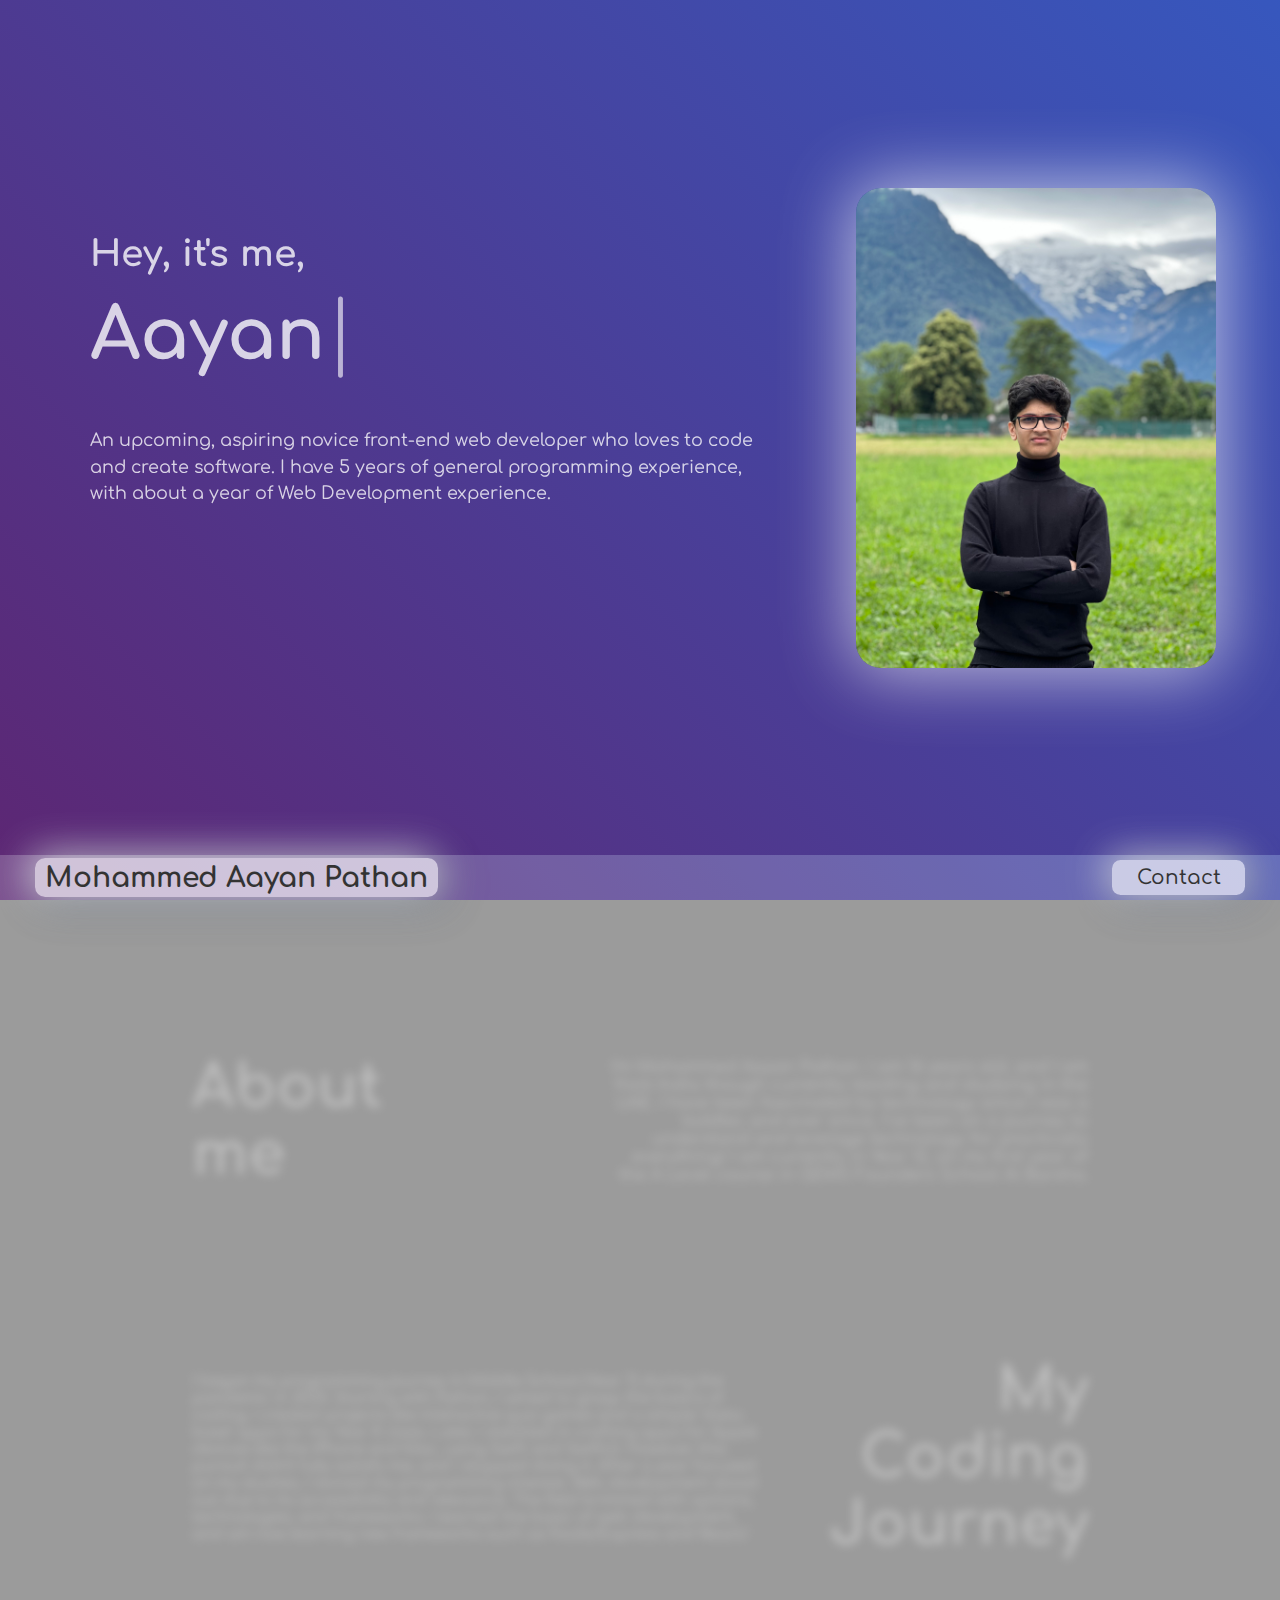
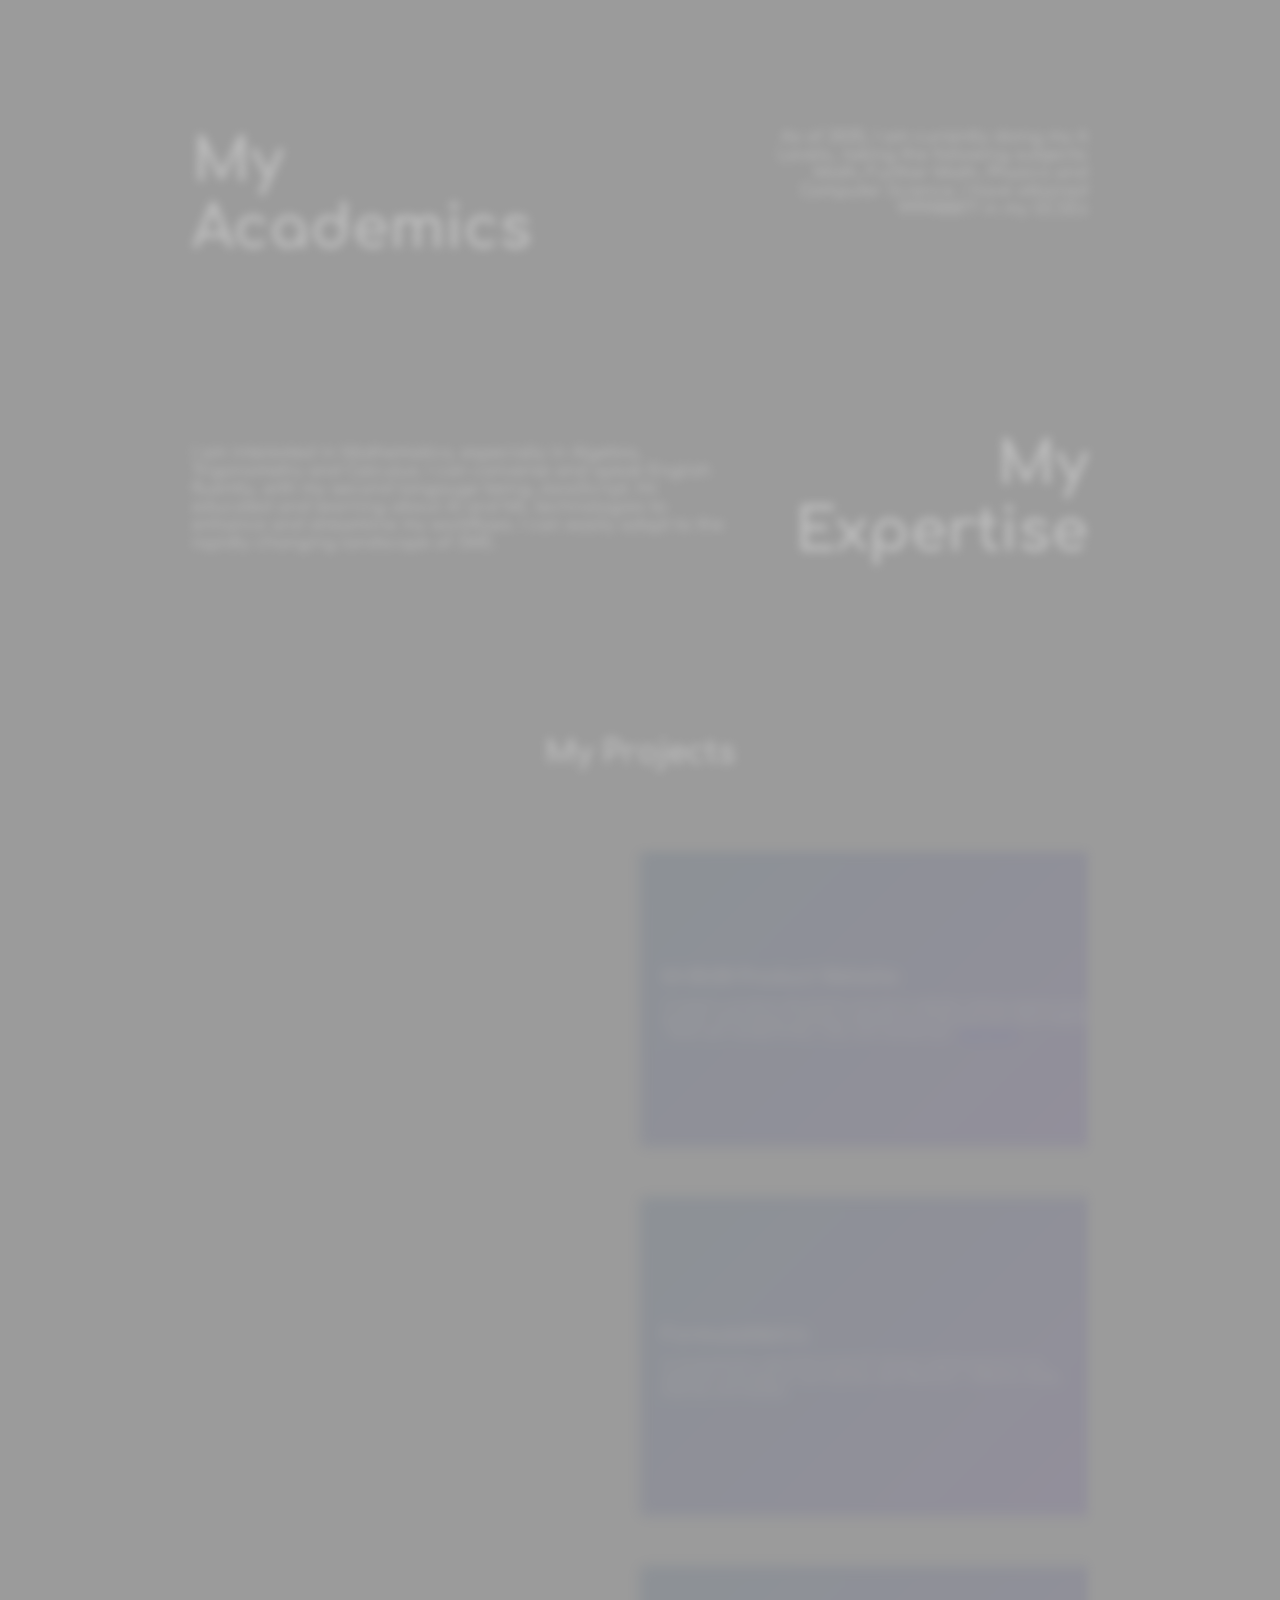
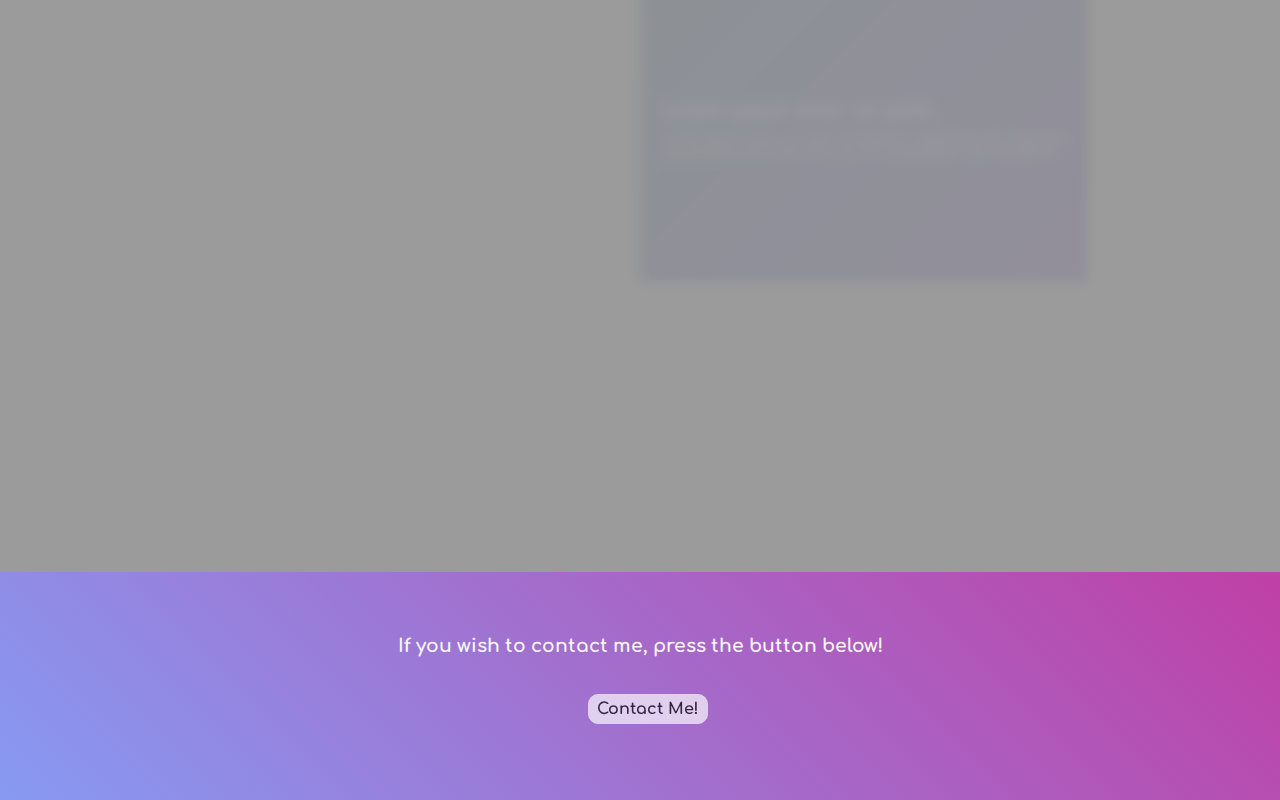
<file: index.html>
<!DOCTYPE html>
<html lang="en">
<head>
    <meta charset="UTF-8">
    <link rel="preconnect" href="https://fonts.googleapis.com">
<link rel="preconnect" href="https://fonts.gstatic.com" crossorigin>
<link href="https://fonts.googleapis.com/css2?family=Comfortaa:wght@300;400;600;700&display=swap" rel="stylesheet">
    <meta name="viewport" content="width=device-width, initial-scale=1.0">
    <title>Mohammed Aayan Pathan</title>
    <link rel="stylesheet" href="styles/style.css">
    <link rel="apple-touch-icon" sizes="180x180" href="AAYANICON/apple-touch-icon.png">
    <link rel="icon" type="image/png" sizes="32x32" href="AAYANICON/favicon-32x32.png">
    <link rel="icon" type="image/png" sizes="16x16" href="AAYANICON/favicon-16x16.png">
    <link rel="manifest" href="AAYANICON/site.webmanifest">
</head>

<body>
    <section id="sectionone" class="hidden">
        <div id="introText">
            <h3>Hey, it's me,</h3>
            <h1>Aayan<span class="blinking-cursor">|</span></h1>
            <p>An upcoming, aspiring novice front-end web developer who loves to code and create software. I have 5 years of general programming experience, with about a year of Web Development experience. </p>
        </div>
        <img src="images/aayanpicture.png" alt="Aayan's Picture">

    </section>
    <nav>
    <a href="index.html"><h3>Mohammed Aayan Pathan</h3></a>

    <a href="contact.html" id="link">Contact</a></li>

    </nav>
    <section id="sectiontwo" class="hidden s2">
        <div id="aboutme" class="hidden s2">
                <h2>About me</h2>
                <p>I'm Mohammed Aayan Pathan. I am 16 years old, and I am from India though currently residing and studying in the UAE. I have been fascinated by technology since I was a toddler, and ever since, I've been on a journey to understand and leverage technology for practically everything! I am currently in Year 12, on my first year of the A Level course in GEMS Founders School Al Barsha.</p>
        </div>
        <div id="programmingjourney" class="hidden s2">
            <h2>My Coding Journey</h2>
            <p>I began my programming journey in Middle School (Year 7) during the pandemic in 2020. Starting with Python, I aimed to grasp the basics of coding. I created projects like interactive quiz games and a simple "data-base" apps for my Year 8 class.

                Later, I dabbled in crafting apps for Apple devices like the iPhone and Mac, using Swift and SwiftUI. However, this pursuit didn't fully satisfy me, and I stopped doing it. 
                
                After a year focused on my studies, I revived my programming interest. Web development stood out due to its accessibility and relevance. The field brimmed with options, technologies, and frameworks. I learned the basic of web development, and am now learning new frameworks such as Node/Express and React/</p>
        </div>
        <div id="myacademics" class="hidden s2">
            <h2>My Academics</h2>
            <p>As of 2025, I am currently doing my A Levels., taking the following subjects: Math, Further Math, Physics and Computer Science. I have attained 999988877 in my GCSEs</p>
        </div>
        <div id="myexpertise" class="hidden s2">
            <h2>My Expertise</h2>
                <p>I am  interested in Mathematics, especially in Algebra, Trigonometry and Calculus. I can converse and speak English fluently, with my second langauge being JavaScript. I'm educated and learning about AI and ML technologies to enhance and streamline my workflows. I can easily adapt to the rapidly changing landscape of SWE.</p>
        </div>
        <div id="myprojects" class="hidden s2">
            <h2>My Projects</h2>
            <span id="projects">
                <span class="hidden freeze" id="p1">
                    <img src="images/ibrahgif.gif" alt="">
                    <span id="projDesc">
                        <h3>M-IB:08 Product Website</h3>
                        <p>Created a product placement and store website, taking aspects from popular technology company websites to showcase the robot M:IB-08 - Built with Vanilla HTML, CSS, and JavaScript - <a href="https://syntaxsnipes.github.io/Splash-Page/">See here</a></p>
                    </span>
                </span>
                <span class="hidden freeze" id="p2">
                    <img src="images/PLACEHOLDER.jpg" alt="Coming soon">
                    <span id="FormulaMetric">
                        <h3>FormulaMetric</h3>
                        <p>A revolutionary app that tracks F1 drivers' performance in an objective and easy to use manner, with ReactJS + Tailwind, Node, Express and MySQL</p>
                    </span>
                </span>
                <span class="hidden freeze" id="p3">
                    <img src="images/PLACEHOLDER.jpg" alt="">
                    <span id="projDesc">
                        <h3>Lorem ipsum dolor sit amet.</h3>
                        <p>Lorem ipsum dolor sit amet consectetur adipisicing elit. Explicabo recusandae exercitationem vero et voluptatibus reprehenderit?</p>
                        </span>
                </span>
            </span>
        </div>
    </section>

    <section id="sectionthree">
        <h3>If you wish to contact me, press the button below! </h3>
        <a href="contact.html"><h4>Contact Me!</h4></a>
    </section>
    
<script src="index.js"></script>
</body>
</html>
</file>
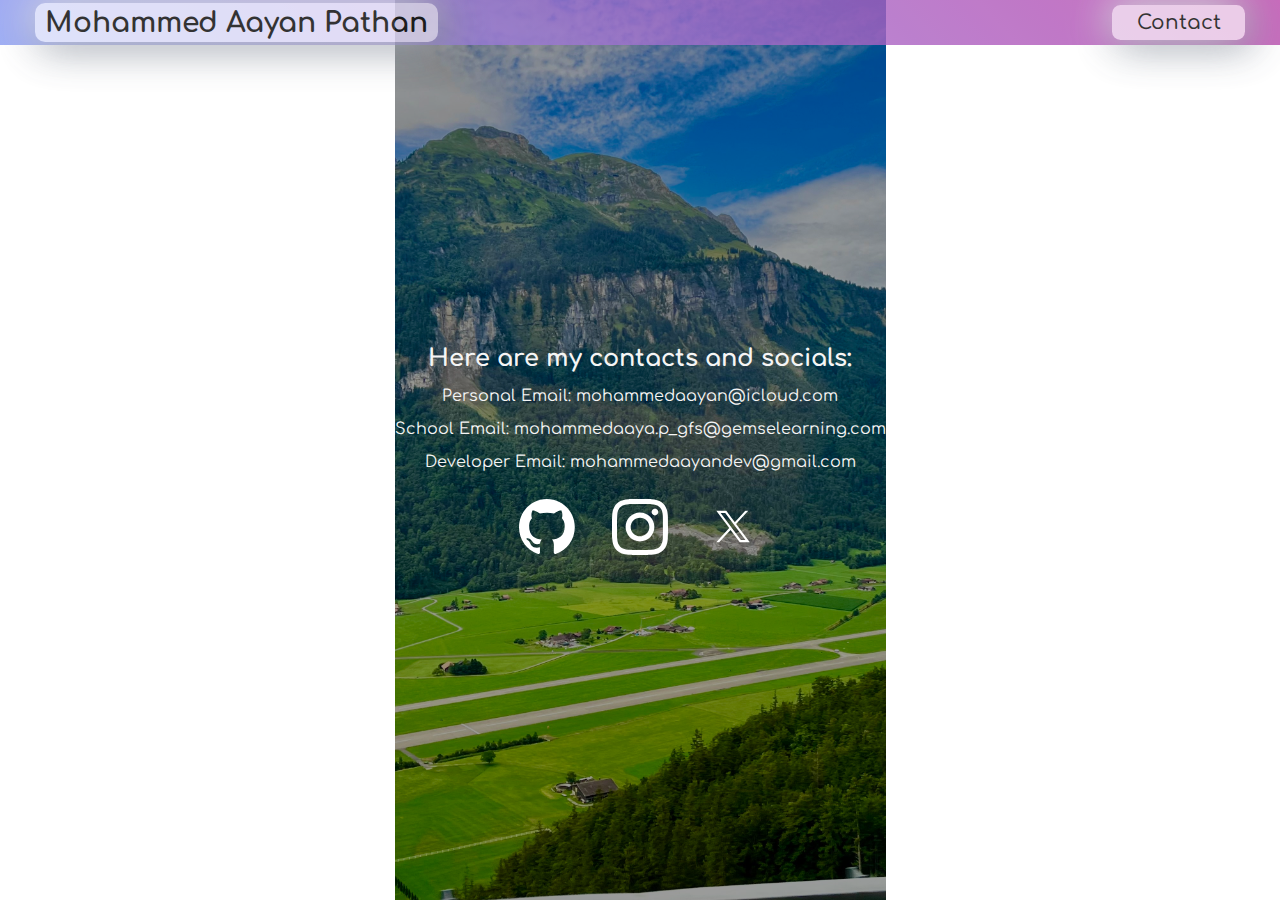
<file: contact.html>
<!DOCTYPE html5>
<html lang="en">
<head>
    <meta charset="UTF-8">
    <link rel="preconnect" href="https://fonts.googleapis.com">
<link rel="preconnect" href="https://fonts.gstatic.com" crossorigin>
<link href="https://fonts.googleapis.com/css2?family=Comfortaa:wght@300;400;600;700&display=swap" rel="stylesheet">
    <meta name="viewport" content="width=device-width, initial-scale=1.0">
    <title>Mohammed Aayan Pathan</title>
    <link rel="stylesheet" href="styles/contact.css">
    <link rel="apple-touch-icon" sizes="180x180" href="AAYANICON/apple-touch-icon.png">
    <link rel="icon" type="image/png" sizes="32x32" href="AAYANICON/favicon-32x32.png">
    <link rel="icon" type="image/png" sizes="16x16" href="AAYANICON/favicon-16x16.png">
    <link rel="manifest" href="AAYANICON/site.webmanifest">
</head>

<body>
    <nav>
        <a href="index.html"><h3>Mohammed Aayan Pathan</h3></a>
        <a href="contact.html" id="link">Contact</a>
    </nav>
        <section id="contacts">
            <h2>Here are my contacts and socials:</h2>
            <p>Personal Email: mohammedaayan@icloud.com</p>
            <p>School Email: mohammedaaya.p_gfs@gemselearning.com</p>
            <p>Developer Email: mohammedaayandev@gmail.com</p>
            <span id="icons">
            <a href="https://github.com/SyntaxSnipes"><img src="images/github-mark-white.svg" alt=""></a>
            <a href="https://www.instagram.com/syntaxsnipes.map/"><img src="images/insta.svg" alt=""></a>
            <a href="https://twitter.com/syntaxsnipes"><img src="images/Twitter X.svg" alt=""></a>
            </span>
        </section>
</body>

</html>
</file>
<file: styles/style.css>
* {
  margin: 0;
  padding: 0;
  box-sizing: border-box;
  font-family: "Comfortaa", cursive;
}

html {
  scroll-snap-type: y proximity;
  scroll-padding-top: 45px;
}

body {
  margin: 0;
  padding: 0;
  overflow-x: hidden !important;
  width: 100% !important;
  -ms-overflow-style: none;
  scrollbar-width: none;
}
body::-webkit-scrollbar {
  display: none;
}
body .hidden {
  opacity: 0.35;
  filter: blur(5px);
  transition: all 1.5s;
}
body .show {
  opacity: 1;
  filter: blur(0);
}

section {
  scroll-snap-align: start;
}

nav {
  display: flex;
  position: sticky;
  top: 0px;
  width: 100%;
  z-index: 1;
  flex-direction: row;
  justify-content: space-between;
  align-items: center;
  padding: 0.75% 2.75%;
  white-space: nowrap;
  height: 45px !important;
  background-image: linear-gradient(45deg, #5c2774, #335cc5, #637ffd);
  background-size: 300%;
  opacity: 0.8;
  animation: bg-animation 5s infinite alternate;
}
nav #link {
  font-size: 1.25rem;
  font-weight: 525;
  text-decoration: none;
  transition: font-size 0.5s ease-in-out;
  border-radius: 8.5px;
  background-color: rgba(255, 255, 255, 0.65);
  color: black;
  box-shadow: -5px -5px 40px rgba(255, 255, 255, 0.6980392157), 5px 5px 40px rgba(94, 104, 121, 0.945);
  padding: 0.5% 2%;
}
nav #link:hover {
  font-size: 1.375rem;
  box-shadow: -6px -6px 35px rgba(255, 255, 255, 0.6980392157), 6px 6px 35px rgba(94, 104, 121, 0.945);
}
nav a {
  font-size: 1.5rem;
  border-radius: 10px;
  background-color: rgba(255, 255, 255, 0.65);
  transition: font-size 0.5s ease-in-out;
  box-shadow: -5px -5px 40px rgba(255, 255, 255, 0.6980392157), 5px 5px 40px rgba(94, 104, 121, 0.945);
  padding: 0.25% 0.8%;
  text-decoration: none;
  color: black;
}
nav a:hover {
  font-size: 1.6rem;
  box-shadow: -6px -6px 35px rgba(255, 255, 255, 0.65), 6px 6px 35px rgba(94, 104, 121, 0.945);
}
@media all and (max-width: 1000px) {
  nav {
    display: flex;
    position: sticky !important;
    top: 0px;
    width: 100%;
    z-index: 1;
    flex-direction: row;
    justify-content: space-between;
    align-items: center;
    padding: 0.75% 2.75%;
    white-space: nowrap;
    height: 45px !important;
    background-image: linear-gradient(45deg, #879af2, #d3208b, #fda000);
    background-size: 300%;
    opacity: 0.8;
    animation: bg-animation 5s infinite alternate;
  }
  nav a {
    border-radius: 10px;
  }
}
@media all and (max-width: 700px) {
  nav {
    display: flex;
    position: sticky !important;
    top: 0px;
    width: 100%;
    z-index: 1;
    flex-direction: row;
    justify-content: space-between;
    align-items: center;
    padding: 0.75% 2.75%;
    white-space: nowrap;
    height: 45px !important;
    background-image: linear-gradient(45deg, #879af2, #d3208b, #fda000);
    background-size: 300%;
    opacity: 0.8;
    animation: bg-animation 5s infinite alternate;
  }
  nav a {
    font-size: 1.2rem;
    padding: 1% 0.8%;
  }
  nav a:hover {
    font-size: 1.1rem;
  }
  nav #link {
    font-size: 1rem;
    font-weight: 525;
    text-decoration: none;
    transition: font-size 0.5s ease-in-out;
    border-radius: 8.5px;
    background-color: rgba(255, 255, 255, 0.65);
    color: black;
    box-shadow: -5px -5px 40px rgba(255, 255, 255, 0.6980392157), 5px 5px 40px rgba(94, 104, 121, 0.945);
    padding: 1% 2%;
  }
}
@media all and (max-width: 500px) {
  nav {
    display: flex;
    position: sticky !important;
    top: 0px;
    width: 100%;
    z-index: 1;
    flex-direction: row;
    justify-content: space-between;
    align-items: center;
    padding: 0.75% 2.75%;
    white-space: nowrap;
    height: 45px !important;
    background-image: linear-gradient(45deg, #879af2, #d3208b, #fda000);
    background-size: 300%;
    opacity: 0.8;
    animation: bg-animation 5s infinite alternate;
  }
  nav a {
    border-radius: 10px;
    padding: 2% 3%;
    font-size: 0.8rem;
  }
  nav #link {
    font-size: 0.7rem;
    font-weight: 525;
    text-decoration: none;
    transition: font-size 0.5s ease-in-out;
    border-radius: 8.5px;
    background-color: rgba(255, 255, 255, 0.65);
    color: black;
    box-shadow: -5px -5px 40px rgba(255, 255, 255, 0.6980392157), 5px 5px 40px rgba(94, 104, 121, 0.945);
    padding: 2.45% 3%;
  }
}

#sectionone {
  display: flex;
  flex-direction: row;
  justify-content: space-between;
  align-items: center;
  color: white;
  background-image: linear-gradient(45deg, #5c2774, #335cc5, #637ffd);
  background-size: 300%;
  padding: 10% 5% 10% 7%;
  gap: 5em;
  height: calc(100vh - 45px);
  animation: bg-animation 5s infinite alternate;
}
#sectionone img {
  height: 30em;
  border-radius: 25px;
  box-shadow: 0px 0px 70px 5px rgba(255, 255, 255, 0.65);
  animation: revealImg 1.35s ease-out;
}
#sectionone #introText {
  display: flex;
  margin-bottom: 5em;
  flex-direction: column;
  text-align: start;
  gap: 15px;
  opacity: 0.785;
  animation: bg-animation 5s infinite alternate;
}
#sectionone #introText h1 {
  font-size: 4.5rem;
  animation: revealText 1.5s ease-out;
}
#sectionone #introText h3 {
  font-size: 2.25rem;
  animation: revealText 1s ease-out;
}
#sectionone #introText p {
  padding: 5% 0%;
  font-size: 1.1em;
  animation: revealText 1.8s ease-out;
  line-height: 1.5em;
}
@keyframes revealText {
  0% {
    translate: -50%;
    opacity: 0.1;
  }
  100% {
    translate: 0 0;
    opacity: 1;
  }
}
@keyframes revealImg {
  0% {
    translate: 50%;
    opacity: 0.1;
  }
  100% {
    translate: 0 0;
    opacity: 1;
  }
}
#sectionone .blinking-cursor {
  font-weight: 100;
  font-size: 5rem;
  color: white;
  opacity: 0.785;
  animation: 1.5s blink step-end infinite;
}
@keyframes blink {
  from, to {
    color: transparent;
  }
  50% {
    color: white;
  }
}
@keyframes bg-animation {
  0% {
    background-position: left;
  }
  100% {
    background-position: right;
  }
}
@media all and (max-width: 1000px) {
  #sectionone img {
    height: 23.5em;
  }
  #sectionone #introText {
    margin-bottom: 3.5em;
  }
  #sectionone #introText h1 {
    font-size: 3rem;
  }
  #sectionone #introText h3 {
    font-size: 2rem;
  }
  #sectionone #introText p {
    padding: 5% 0%;
    font-size: 1em;
  }
  #sectionone .blinking-cursor {
    font-size: 3.35rem;
  }
}
@media all and (max-width: 700px) {
  #sectionone {
    height: calc(100svh - 45px);
    height: calc(100lvh - 45px);
    height: calc(100dvh - 45px);
    align-items: center;
    align-self: center;
    flex-direction: column;
    justify-content: space-evenly;
    position: relative;
    gap: 0;
  }
  #sectionone img {
    position: absolute;
    top: 0;
    left: 0;
    width: 100%;
    height: 100%;
    -o-object-fit: cover;
       object-fit: cover; /* This property makes the image behave like a background */
    z-index: -1; /* Puts the image behind other content */
    opacity: 0.7; /* Adjust opacity as needed */
    animation: none;
    border-radius: 0px;
    margin: 0;
    padding: 0;
    border: 0;
    filter: blur(1px);
  }
  #sectionone::before {
    content: "";
    position: absolute;
    top: 0;
    left: 0;
    width: 100%;
    height: 100%;
    background-color: rgba(0, 0, 0, 0.5); /* Adjust the color and opacity as needed */
    z-index: 0; /* Place the overlay behind the content */
  }
  #sectionone #introText {
    margin-bottom: 2.5em;
    text-align: center;
    align-self: center;
    justify-content: center;
    padding-right: 2%;
  }
  #sectionone #introText h1 {
    font-size: 3.2rem;
    opacity: 0.9;
    padding-left: 2.5%;
  }
  #sectionone #introText h3 {
    font-size: 1.5rem;
    text-align: center;
    opacity: 0.9;
  }
  #sectionone #introText p {
    padding: 5% 0%;
    font-size: 1em;
    opacity: 0.9;
  }
  #sectionone .blinking-cursor {
    font-size: 3.35rem;
  }
}

/* SECTION TWO */
#sectiontwo {
  display: flex;
  flex-direction: column;
  padding: 5% 15% 5% 15%;
  background-image: url(/images/secttwobp.jpg);
  background-size: cover;
  background-repeat: no-repeat;
  background-attachment: fixed;
  background-color: rgb(155, 155, 155);
  background-blend-mode: multiply;
  align-items: center;
  gap: 5em;
  color: white;
}
#sectiontwo #aboutme {
  margin-top: 10%;
  display: flex;
  flex-direction: row;
  justify-content: space-between;
  gap: 25%;
  align-items: center;
  font-size: 2.5rem;
}
#sectiontwo #aboutme p {
  text-align: end;
  font-size: 1rem;
}
#sectiontwo #programmingjourney {
  margin-top: 10%;
  display: flex;
  flex-direction: row-reverse;
  justify-content: space-between;
  gap: 7.5%;
  align-items: center;
  text-align: end;
  font-size: 2.5rem;
}
#sectiontwo #programmingjourney p {
  text-align: start;
  font-size: 0.95rem;
}
#sectiontwo #myacademics {
  margin-top: 10%;
  display: flex;
  text-align: start;
  flex-direction: row;
  justify-content: space-between;
  gap: 25%;
  font-size: 2.5em;
}
#sectiontwo #myacademics p {
  text-align: end;
  font-size: 1rem;
}
#sectiontwo #myexpertise {
  margin-top: 10%;
  display: flex;
  flex-direction: row-reverse;
  justify-content: space-between;
  gap: 7.5%;
  align-items: center;
  text-align: end;
  font-size: 2.5rem;
  overflow-x: hidden;
}
#sectiontwo #myexpertise p {
  text-align: start;
  font-size: 1rem;
}
#sectiontwo #myprojects {
  display: flex;
  margin-top: 10%;
  align-items: center;
  flex-direction: column;
  gap: 5em;
  margin-bottom: 25%;
  align-items: center;
  overflow: hidden;
}
#sectiontwo #myprojects h3 {
  padding: 2.5% 0%;
}
#sectiontwo #myprojects h2 {
  font-size: 2rem;
}
#sectiontwo #myprojects img {
  width: 25em;
  border: 1em solid rgba(232, 225, 225, 0.2);
}
#sectiontwo #myprojects p {
  font-size: 0.75rem;
}
#sectiontwo #projects {
  display: flex;
  flex-direction: column;
  align-items: center;
  gap: 50px;
  width: 100%;
  overflow: hidden;
}
#sectiontwo #p1, #sectiontwo #p2, #sectiontwo #p3 {
  display: flex;
  padding: 2.5%;
  flex-direction: row-reverse;
  align-items: center;
  background-image: linear-gradient(135deg, #274b74, #8233c5, #e963fd);
  animation: bg-animation 5s infinite alternate;
  background-size: 300%;
  border-radius: 5px;
  color: whitesmoke;
  gap: 20px;
  overflow-x: hidden !important;
}
#sectiontwo .hidden {
  opacity: 0.35;
  filter: blur(5px);
  transition: all 1.5s;
}
#sectiontwo .show {
  opacity: 1;
  filter: blur(0);
}
#sectiontwo .freeze {
  transform: translateX(50%);
  transition: all 1.5s ease-out;
  overflow-x: hidden !important;
}
#sectiontwo .slide {
  transform: translateX(0%);
  overflow-x: hidden !important;
}
@media all and (max-width: 1050px) {
  #sectiontwo {
    gap: 4em;
  }
  #sectiontwo #aboutme {
    margin-top: 10%;
    display: flex;
    flex-direction: row;
    justify-content: space-between;
    gap: 20%;
    align-items: center;
    font-size: 1.5rem;
  }
  #sectiontwo #aboutme p {
    text-align: end;
    font-size: 0.85rem;
  }
  #sectiontwo #myacademics {
    margin-top: 10%;
    display: flex;
    text-align: end;
    flex-direction: row;
    text-align: start;
    justify-content: space-between;
    gap: 20%;
    font-size: 1.5rem;
  }
  #sectiontwo #myacademics p {
    text-align: start;
    font-size: 0.85rem;
  }
  #sectiontwo #myprojects img {
    width: 18.5em;
    border: 1em solid rgba(232, 225, 225, 0.2);
  }
  #sectiontwo #programmingjourney {
    font-size: 1.5rem;
    flex-direction: row-reverse;
    justify-content: space-between;
  }
  #sectiontwo #programmingjourney p {
    font-size: 0.85rem;
  }
  #sectiontwo #myexpertise {
    font-size: 1.5rem;
  }
  #sectiontwo #myexpertise p {
    font-size: 0.85rem;
  }
}
@media all and (max-width: 700px) {
  #sectiontwo {
    background-attachment: scroll;
    padding-top: 20%;
    gap: 2.5em;
  }
  #sectiontwo #aboutme {
    margin-top: 40%;
    display: flex;
    flex-direction: column;
    justify-content: space-between;
    text-align: center;
    gap: 20%;
    align-items: center;
    font-size: 1.75rem;
  }
  #sectiontwo #aboutme p {
    margin-top: 5%;
    text-align: center;
    font-size: 1.25rem;
  }
  #sectiontwo #myacademics {
    margin-top: 30%;
    display: flex;
    text-align: center;
    flex-direction: column;
    text-align: center;
    justify-content: space-between;
    gap: 20%;
    font-size: 1.75rem;
  }
  #sectiontwo #myacademics p {
    margin-top: 5%;
    text-align: center;
    font-size: 1.25rem;
  }
  #sectiontwo #programmingjourney {
    margin-top: 30%;
    display: flex;
    flex-direction: column;
    justify-content: space-between;
    gap: 7.5%;
    align-items: center;
    text-align: center;
    font-size: 1.75rem;
  }
  #sectiontwo #programmingjourney p {
    margin-top: 5%;
    text-align: center;
    font-size: 1.25rem;
  }
  #sectiontwo #myexpertise {
    margin-top: 30%;
    display: flex;
    flex-direction: column;
    justify-content: space-between;
    gap: 7.5%;
    align-items: center;
    text-align: center;
    font-size: 1.75rem;
  }
  #sectiontwo #myexpertise p {
    margin-top: 5%;
    text-align: center;
    font-size: 1.25rem;
  }
  #sectiontwo #myprojects {
    margin-top: 15%;
    overflow-x: hidden;
  }
  #sectiontwo #myprojects p {
    font-size: 0.65rem;
    padding: 3% 0%;
  }
  #sectiontwo #myprojects img {
    width: 15em;
    border: 1em solid rgba(232, 225, 225, 0.2);
  }
  #sectiontwo .freeze {
    transform: translateY(50%);
    transition: all 1.5s ease-out;
  }
  #sectiontwo .slide {
    transform: translate(0%);
  }
  #sectiontwo #p1, #sectiontwo #p2, #sectiontwo #p3 {
    display: flex;
    padding: 10% 3.5%;
    flex-direction: column;
    align-items: center;
    text-align: center;
    background-color: rgba(255, 255, 255, 0.6980392157);
    color: black;
    gap: 15px;
  }
}
@media all and (max-width: 500px) {
  #sectiontwo {
    padding-top: 20%;
    gap: 2.5em;
    padding: 5% 10% 5% 10%;
  }
  #sectiontwo #aboutme {
    margin-top: 40%;
    display: flex;
    flex-direction: column;
    justify-content: space-between;
    text-align: center;
    gap: 20%;
    align-items: center;
    font-size: 1.5rem;
  }
  #sectiontwo #aboutme p {
    margin-top: 5%;
    text-align: center;
    font-size: 0.85rem;
  }
  #sectiontwo #myacademics {
    margin-top: 30%;
    display: flex;
    text-align: center;
    flex-direction: column;
    text-align: center;
    justify-content: space-between;
    gap: 20%;
    font-size: 1.5rem;
  }
  #sectiontwo #myacademics p {
    margin-top: 5%;
    text-align: center;
    font-size: 0.85rem;
  }
  #sectiontwo #programmingjourney {
    margin-top: 30%;
    display: flex;
    flex-direction: column;
    justify-content: space-between;
    gap: 7.5%;
    align-items: center;
    text-align: center;
    font-size: 1.5rem;
  }
  #sectiontwo #programmingjourney p {
    margin-top: 5%;
    text-align: center;
    font-size: 0.85rem;
  }
  #sectiontwo #myexpertise {
    margin-top: 30%;
    display: flex;
    flex-direction: column;
    justify-content: space-between;
    gap: 7.5%;
    align-items: center;
    text-align: center;
    font-size: 1.55rem;
  }
  #sectiontwo #myexpertise p {
    margin-top: 5%;
    text-align: center;
    font-size: 0.85rem;
  }
  #sectiontwo #myprojects {
    margin-top: 20%;
  }
  #sectiontwo #myprojects p {
    font-size: 0.65rem;
    padding: 3% 0%;
  }
  #sectiontwo #myprojects img {
    width: 15em;
    border: 1em solid rgba(232, 225, 225, 0.2);
  }
  #sectiontwo .freeze {
    transform: translateY(50%);
    transition: all 1.5s ease-out;
  }
  #sectiontwo .slide {
    transform: translate(0%);
  }
  #sectiontwo #p1, #sectiontwo #p2, #sectiontwo #p3 {
    display: flex;
    padding: 10% 3.5%;
    flex-direction: column;
    align-items: center;
    text-align: center;
    background-color: rgba(255, 255, 255, 0.6980392157);
    color: black;
    gap: 15px;
  }
}

#sectionthree {
  display: flex;
  flex-direction: column;
  align-items: center;
  justify-content: center;
  padding: 5% 2.5%;
  text-align: center;
  gap: 25px;
  background-image: linear-gradient(45deg, #879af2, #d3208b, #fda000);
  animation: bg-animation 5s infinite alternate;
  background-size: 300%;
  color: whitesmoke;
}
#sectionthree h4 {
  border: 1px solid white;
  background-color: white;
  border-radius: 10px;
  padding: 5% 3.5%;
  opacity: 0.675;
  width: 115%;
  color: black;
}
#sectionthree a {
  text-decoration: none;
  list-style: none;
  color: whitesmoke;
  padding: 1% 2%;
}
@media all and (max-width: 1050px) {
  #sectionthree {
    padding: 3.5% 2.5%;
  }
  #sectionthree h4 {
    padding: 0.5% 1.75%;
    font-size: 0.8rem;
    width: 100%;
  }
  #sectionthree h3 {
    font-size: 1rem;
  }
}
@media all and (max-width: 700px) {
  #sectionthree {
    padding: 8% 2.5%;
    gap: 10px;
  }
  #sectionthree h4 {
    width: 100%;
    padding: 1.25% 2%;
  }
  #sectionthree a {
    width: 35%;
  }
}/*# sourceMappingURL=style.css.map */
</file>
<file: styles/contact.css>
* {
  margin: 0;
  padding: 0;
  box-sizing: border-box;
  font-family: "Comfortaa", cursive;
}

html {
  scroll-snap-type: y proximity;
  scroll-padding-top: 45px;
}

body {
  margin: 0;
  padding: 0;
  overflow-x: hidden !important;
  width: 100% !important;
  -ms-overflow-style: none;
  scrollbar-width: none;
}
body::-webkit-scrollbar {
  display: none;
}

nav {
  display: flex;
  position: fixed;
  top: 0px;
  width: 100%;
  z-index: 1;
  flex-direction: row;
  justify-content: space-between;
  align-items: center;
  padding: 0.75% 2.75%;
  white-space: nowrap;
  height: 45px !important;
  background-image: linear-gradient(45deg, #879af2, #d3208b, #fda000);
  background-size: 300%;
  opacity: 0.8;
  animation: bg-animation 5s infinite alternate;
}
nav #link {
  font-size: 1.25rem;
  font-weight: 525;
  text-decoration: none;
  transition: font-size 0.5s ease-in-out;
  border-radius: 8.5px;
  background-color: rgba(255, 255, 255, 0.65);
  color: black;
  box-shadow: -5px -5px 40px rgba(255, 255, 255, 0.6980392157), 5px 5px 40px rgba(94, 104, 121, 0.945);
  padding: 0.5% 2%;
}
nav #link:hover {
  font-size: 1.375rem;
  box-shadow: -6px -6px 35px rgba(255, 255, 255, 0.6980392157), 6px 6px 35px rgba(94, 104, 121, 0.945);
}
nav a {
  font-size: 1.5rem;
  border-radius: 10px;
  background-color: rgba(255, 255, 255, 0.65);
  transition: font-size 0.5s ease-in-out;
  box-shadow: -5px -5px 40px rgba(255, 255, 255, 0.6980392157), 5px 5px 40px rgba(94, 104, 121, 0.945);
  padding: 0.25% 0.8%;
  text-decoration: none;
  color: black;
}
nav a:hover {
  font-size: 1.6rem;
  box-shadow: -6px -6px 35px rgba(255, 255, 255, 0.65), 6px 6px 35px rgba(94, 104, 121, 0.945);
}
@media all and (max-width: 1000px) {
  nav {
    display: flex;
    position: fixed !important;
    top: 0px;
    width: 100%;
    z-index: 1;
    flex-direction: row;
    justify-content: space-between;
    align-items: center;
    padding: 0.75% 2.75%;
    white-space: nowrap;
    height: 45px !important;
    background-image: linear-gradient(45deg, #879af2, #d3208b, #fda000);
    background-size: 300%;
    opacity: 0.8;
    animation: bg-animation 5s infinite alternate;
  }
  nav a {
    border-radius: 10px;
  }
}
@media all and (max-width: 700px) {
  nav {
    display: flex;
    position: fixed !important;
    top: 0px;
    width: 100%;
    z-index: 1;
    flex-direction: row;
    justify-content: space-between;
    align-items: center;
    padding: 0.75% 2.75%;
    white-space: nowrap;
    height: 45px !important;
    background-image: linear-gradient(45deg, #879af2, #d3208b, #fda000);
    background-size: 300%;
    opacity: 0.8;
    animation: bg-animation 5s infinite alternate;
  }
  nav a {
    font-size: 1.2rem;
    padding: 1% 0.8%;
  }
  nav a:hover {
    font-size: 1.1rem;
  }
  nav #link {
    font-size: 1rem;
    font-weight: 525;
    text-decoration: none;
    transition: font-size 0.5s ease-in-out;
    border-radius: 8.5px;
    background-color: rgba(255, 255, 255, 0.65);
    color: black;
    box-shadow: -5px -5px 40px rgba(255, 255, 255, 0.6980392157), 5px 5px 40px rgba(94, 104, 121, 0.945);
    padding: 1% 2%;
  }
}
@media all and (max-width: 500px) {
  nav {
    display: flex;
    position: fixed !important;
    top: 0px;
    width: 100%;
    z-index: 1;
    flex-direction: row;
    justify-content: space-between;
    align-items: center;
    padding: 0.75% 2.75%;
    white-space: nowrap;
    height: 45px !important;
    background-image: linear-gradient(45deg, #879af2, #d3208b, #fda000);
    background-size: 300%;
    opacity: 0.8;
    animation: bg-animation 5s infinite alternate;
  }
  nav a {
    border-radius: 10px;
    padding: 2% 3%;
    font-size: 0.8rem;
  }
  nav #link {
    font-size: 0.7rem;
    font-weight: 525;
    text-decoration: none;
    transition: font-size 0.5s ease-in-out;
    border-radius: 8.5px;
    background-color: rgba(255, 255, 255, 0.65);
    color: black;
    box-shadow: -5px -5px 40px rgba(255, 255, 255, 0.6980392157), 5px 5px 40px rgba(94, 104, 121, 0.945);
    padding: 2.45% 3%;
  }
}

/* Contacts section */
#contacts {
  display: flex;
  flex-direction: column;
  align-items: center;
  align-self: center;
  justify-self: center;
  justify-content: center;
  gap: 15px;
  height: 100vh;
  background-image: url(/images/scenery.jpg);
  background-size: cover;
  background-color: rgb(155, 155, 155);
  background-blend-mode: multiply;
  background-repeat: no-repeat;
  background-position: center 10%; /* Center vertically at the top */
  text-align: center;
  color: whitesmoke;
}
#contacts img {
  width: 3.5rem;
}
#contacts img:hover {
  animation: rotateAndScale 1.5s 1;
  transform: scale(1.25);
}
#contacts #icons {
  margin-top: 2.5%;
  display: flex;
  justify-content: space-evenly;
  align-items: center;
  width: 50%;
  gap: 35px;
}
@keyframes rotateAndScale {
  0% {
    transform: rotate(0deg);
  }
  100% {
    transform: rotate(1080deg);
  }
}
@media all and (max-width: 700px) {
  #contacts {
    display: flex;
    flex-direction: column;
    align-items: center;
    align-self: center;
    justify-self: center;
    justify-content: center;
    gap: 15px;
    height: 100vh; /* Fix the typo: change 100dvh to 100vh */
    background-image: url(/images/scenery.jpg);
    background-size: cover;
    background-color: rgb(132, 130, 130);
    background-blend-mode: multiply;
    background-repeat: no-repeat;
    text-align: center;
    color: whitesmoke;
  }
}/*# sourceMappingURL=contact.css.map */
</file>
